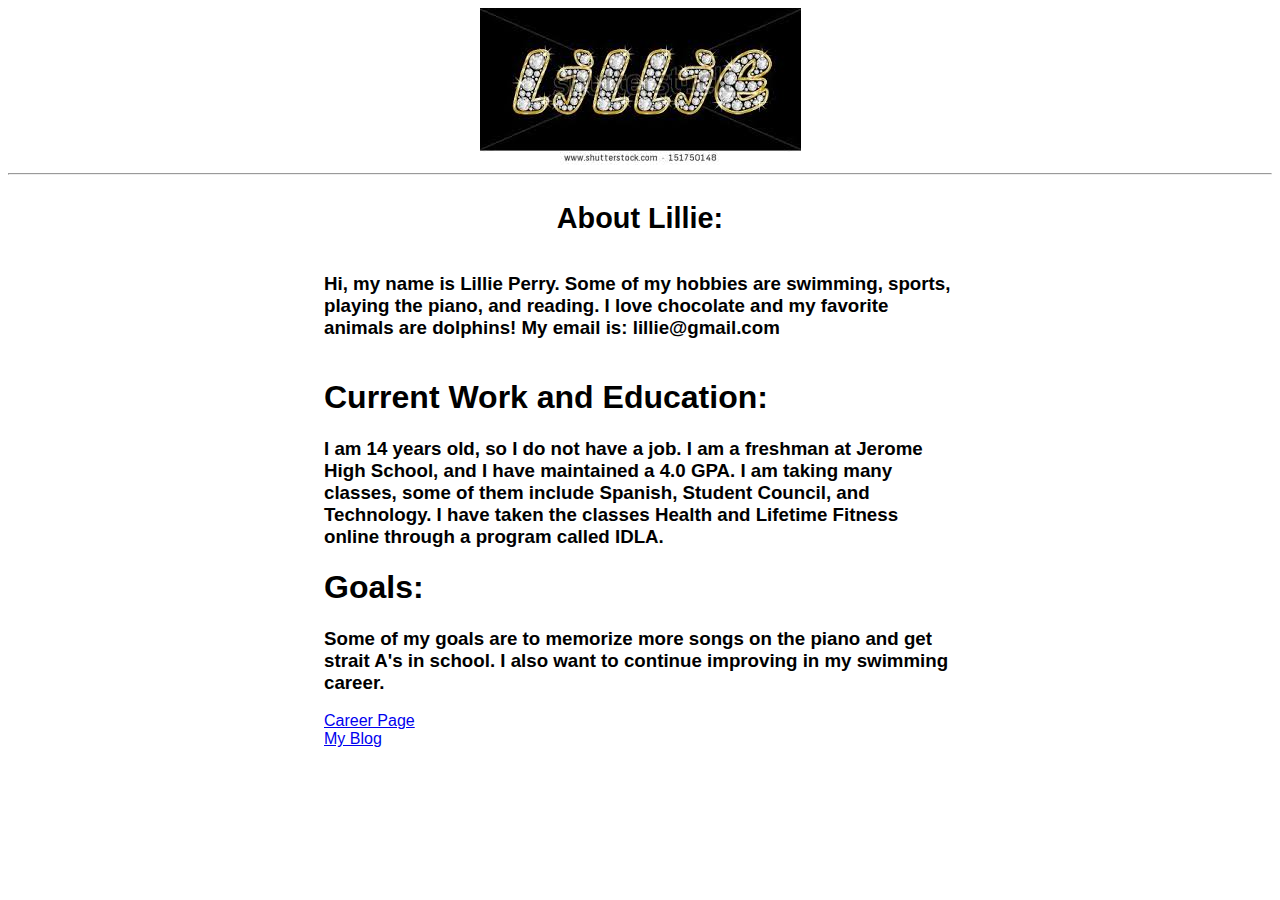
<file: index.html>
<!DOCTYPE html>
<html>
<head>

  <title>Home Page</title>

  <link href="style.css" type="text/css" rel="stylesheet" >


</head>

<body class="w3-light-grey">

  <div id="navigation">
    <div class="w3-top">
      <div class="w3-bar w3-light-grey" style="font-weight:600">


      </div>
    </div>
  </div>




  <section class="container">
    <div class="row">
      <img src="[data-uri]"/>
    </div>
  </section>

  <hr></hr>

  <section class="container">
    <div class="row">
      <h1>About Lillie:</h1>
      <h3>Hi, my name is Lillie Perry. Some of my hobbies are swimming, sports, playing the piano, and reading. I love chocolate and my favorite animals are dolphins! My email is: lillie@gmail.com</h3>
    </div>
  </section>

  <div class="row">
    <section class="container">
      <h1>Current Work and Education:</h1>
      <h3>I am 14 years old, so I do not have a job. I am a freshman at Jerome High School, and I have maintained a 4.0 GPA. I am taking many classes, some of them include Spanish, Student Council, and Technology. I have taken the classes Health and Lifetime Fitness online through a program called IDLA.</h3>
    </section>
    <section class="container">
      <h1>Goals:</h1>
      <h3>Some of my goals are to memorize more songs on the piano and get strait A's in school. I also want to continue improving in my swimming career.</h3>
    </section>
    <section class="container">
      <a href="Careerpage.html">Career Page</a>
      <br>
      <a href="blog1.html">My Blog</a>
    </section>
  </div>

</body>

</html>
</file>
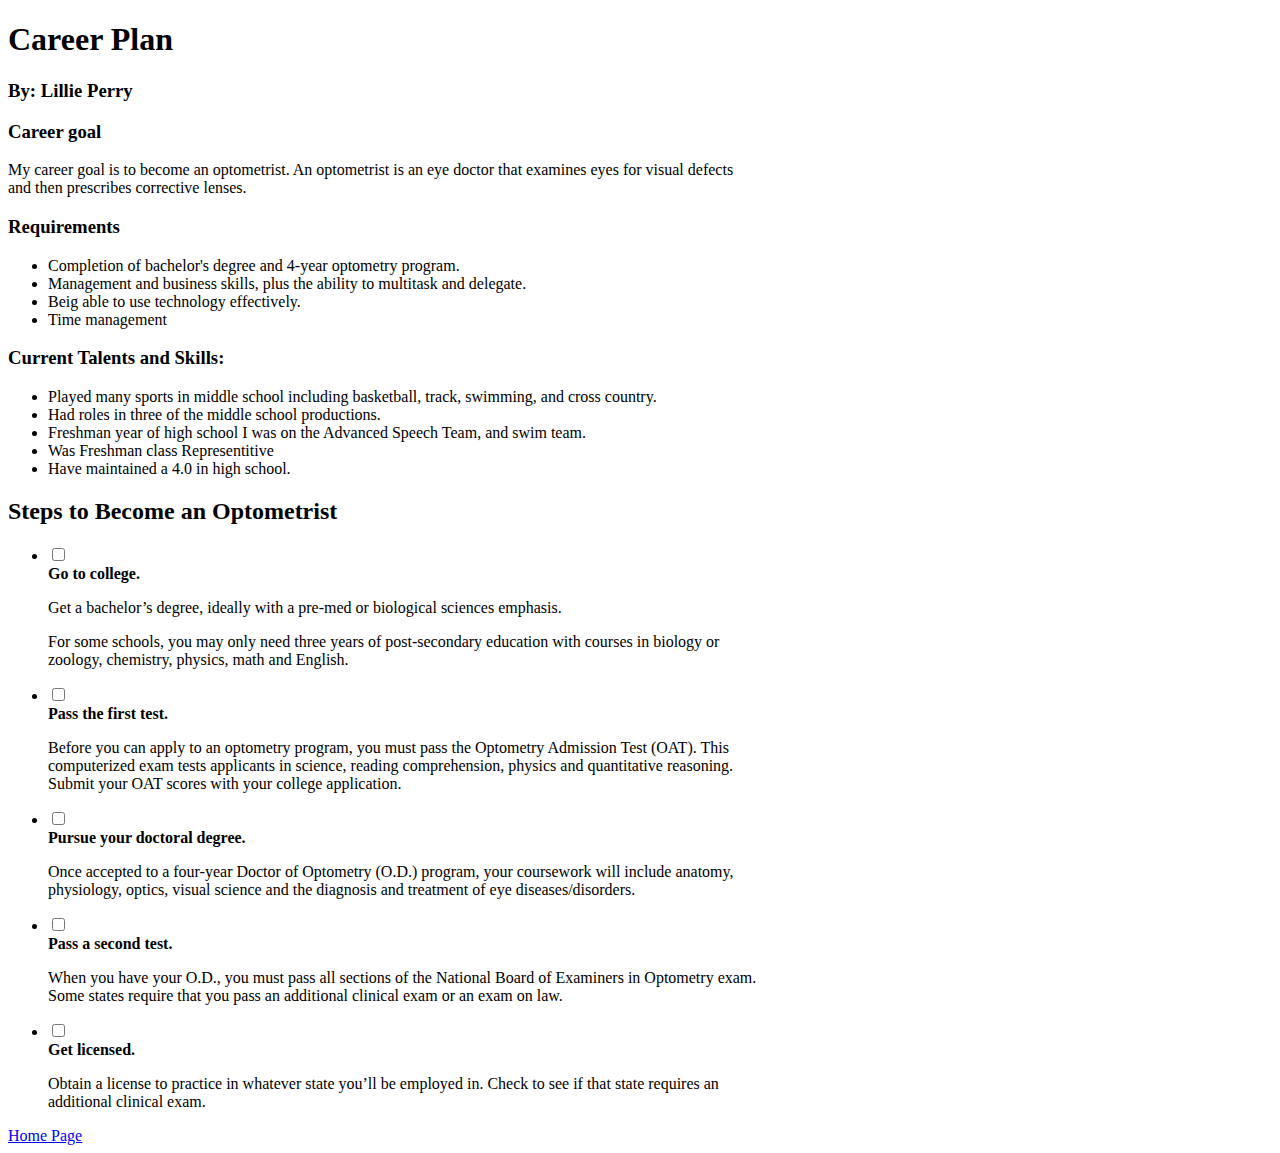
<file: Careerpage.html>
﻿<!DOCTYPE html>
<html>
<head>

  <title>Career Plan</title>
</head>

<body class="w3-light-grey">

  <div id="navigation">
    <div class="w3-top">
      <div class="w3-bar w3-light-grey" style="font-weight:600">


        </div>
      </div>
    </div>
  </div>

  <div id="plan" class="w3-content w3-margin-top w3-white w3-centered" style="max-width:1200px">

    <div class="w3-content w3-section w3-white w3-padding w3-centered" style="max-width:750px">
      <h1>Career Plan</h1>
      <h3> By: Lillie Perry</h3>
      <h3 class="w3-text-light-blue">Career goal</h3>
      <p>My career goal is to become an optometrist. An optometrist is an eye doctor that examines eyes for visual defects and then prescribes corrective lenses.<strong></strong></p>
	<h3 class="w3-text-teal">Requirements</h3>
      <ul class="w3-ul">
        <li>Completion of bachelor's degree and 4-year optometry program.</li>
        <li>Management and business skills, plus the ability to multitask and delegate.</li>
        <li>Beig able to use technology effectively.</li>
        <li>Time management</li>
      </ul>

      <h3 class="w3-text-dark-blue">Current Talents and Skills:</h3>
      <ul class="w3-ul">
        <li>Played many sports in middle school including basketball, track, swimming, and cross country.</li>
        <li>Had roles in three of the middle school productions.</li>
        <li>Freshman year of high school I was on the Advanced Speech Team, and swim team.</li>
        <li>Was Freshman class Representitive</li>
        <li>Have maintained a 4.0 in high school.</li>
      </ul>


      <h2 id="steps"><strong>Steps to Become an Optometrist</strong></h2>
<div class="checklist no-header">
<header>
</header>
<ul class="list">
<li class="group">
<input type="checkbox" class="checkbox" />
<div class="label-wrapper">
<div class="label-group">
<strong>Go to college.</strong>
<p>Get a bachelor’s degree, ideally with a pre-med or biological sciences emphasis.</p>
<p>For some schools, you may only need three years of post-secondary education with courses in biology or zoology, chemistry, physics, math and English.</p>
</div>
</div>
</li>
<li class="group">
<input type="checkbox" class="checkbox" />
<div class="label-wrapper">
<div class="label-group">
<strong>Pass the first test.</strong>
<p>Before you can apply to an optometry program, you must pass the Optometry Admission Test (OAT). This computerized exam tests applicants in science, reading comprehension, physics and quantitative reasoning. Submit your OAT scores with your college application.</p>
</div>
</div>
</li>
<li class="group">
<input type="checkbox" class="checkbox" />
<div class="label-wrapper">
<div class="label-group">
<strong>Pursue your doctoral degree.</strong>
<p>Once accepted to a four-year Doctor of Optometry (O.D.) program, your coursework will include anatomy, physiology, optics, visual science and the diagnosis and treatment of eye diseases/disorders.</p>
</div>
</div>
</li>
<li class="group">
<input type="checkbox" class="checkbox" />
<div class="label-wrapper">
<div class="label-group">
<strong>Pass a second test.</strong>
<p>When you have your O.D., you must pass all sections of the National Board of Examiners in Optometry exam. Some states require that you pass an additional clinical exam or an exam on law.</p>
</div>
</div>
</li>
<li class="group">
<input type="checkbox" class="checkbox" />
<div class="label-wrapper">
<div class="label-group">
<strong>Get licensed.</strong>
<p>Obtain a license to practice in whatever state you’ll be employed in. Check to see if that state requires an additional clinical exam.</p>
</div>
</div>
</li>
</ul>
</div>
</div>
<a href="file:///C:/Users/googleyuser/Documents/Lillie%20Perry_FOT/Project%206A/Home%20Page.html">Home Page</a>
</file>
<file: style.css>
﻿body {
  font-family: 'Roboto', sans-serif;
}

ul {
  list-style: none;
  display: flex;
  justify-content: flex-end;
}

figure img {
  width: 100%;
  height: auto;
}

figure {
  margin-bottom: 30px;
}

header nav {
  display: flex;
  justify-content: flex-end;
}

div > h1 {
  font-size: 1.8rem;
}

nav > p {
  cursor: pointer;
}
.pill-black, .pill-white {
  border: 0.5px solid;
  border-radius: 5px;
  text-align: center;
}

.pill-black {
  background-color: #000000;
  color: #FFFFFF;
}

footer {
  margin-top: 20px;
}

footer div {
  display: flex;
  align-items: center;
}

/* Customizations of Bootstrap classes */

header .row {
  display: flex;
  align-items: center;
}

.col-sm-4 p {
  margin: 25px 20px 15px;
  min-width: 60px;
  padding: 1px;
}

section.container .row {
  display: flex;
  flex-wrap: wrap;
  align-items: center;
  justify-content: center;
}

.container {
  display: block;
      margin-left: auto;
      margin-right: auto;
      width: 50%;
}

.jumbotron {
  display: flex;
  align-items: center;
  height: 350px;
  background-image: url("https://s3.amazonaws.com/codecademy-content/projects/make-a-website/lesson-4/buildawebsite.jpg");
  background-size: cover;
  background-position: center;
}

.jumbotron h2 {
  background-color: #FFFFFF;
  display: inline-block;
  color: #F06529;
  font-weight: 700;
  padding: 10px 35px;
  border-radius: 5px;
}

.jumbotron h3 {
  color: #FFFFFF;
  font-weight: bold;
}

.btn-primary {
  color: #2e6da4;
  background-color: #FFFFFF;
}

.col-sm-1 img {
  min-width: 32px;
  min-height: 33px;
}
</file>
